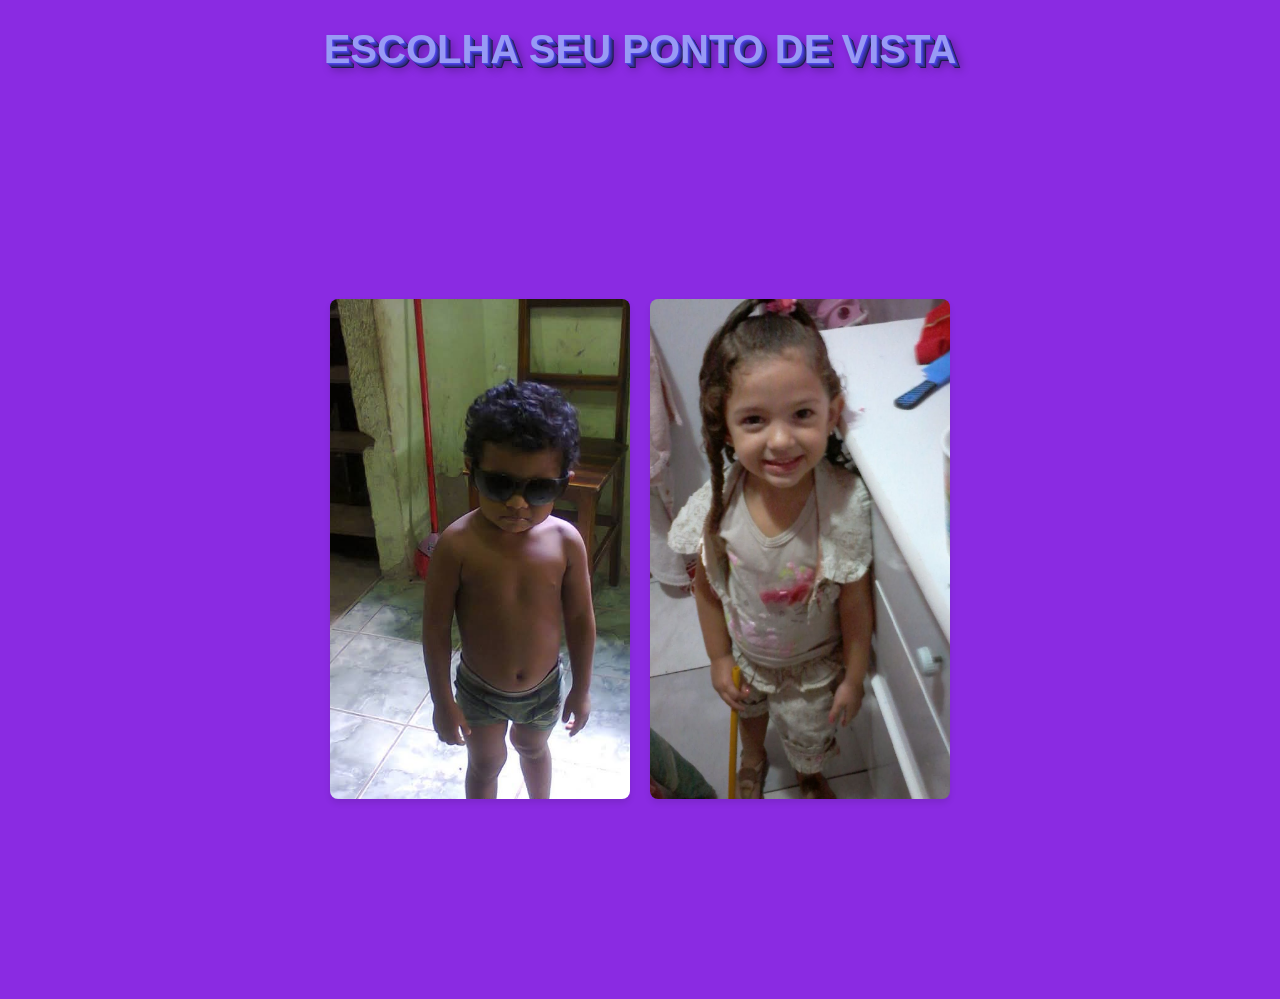
<file: index.html>
<!DOCTYPE html>
<html lang="pt-br">

<head>
  <meta charset="UTF-8">
  <meta name="viewport" content="width=device-width, initial-scale=1.0">
  <title>Escolha</title>
  <link rel="stylesheet" href="css/dem.css">
  <style>
    h1 {
      text-align: center;
      font-family: sans-serif;
      font-size: 40px;
      font-weight: 500px;
      color: #989af5;
      text-transform: uppercase;
      text-shadow:
        1px 1px 0px #4f46e5,
        2px 2px 0px #4338ca,
        3px 3px 0px #3730a3,
        4px 4px 0px #312e81,
        5px 5px 0px #1e1b4b,
        6px 6px 10px rgba(0, 0, 0, 0.4);
    }
  </style>
</head>

<body>
  <h1>Escolha seu ponto de vista</h1>
  <div class="container-botoes">
    <a href="cicio.html" class="escolha">
      <img src="fotomauricio.jpeg" alt="Foto">
      <span class="texto-hover">Ponto de vista Cicio</span>
    </a>
    <a href="natalinda.html" class="escolha">
      <img src="fotonataly.jpeg" alt="Foto">
      <span class="texto-hover">Ponto de vista Natalinda</span>
    </a>
  </div>
  <script>
  </script>
</body>

</html>
</file>
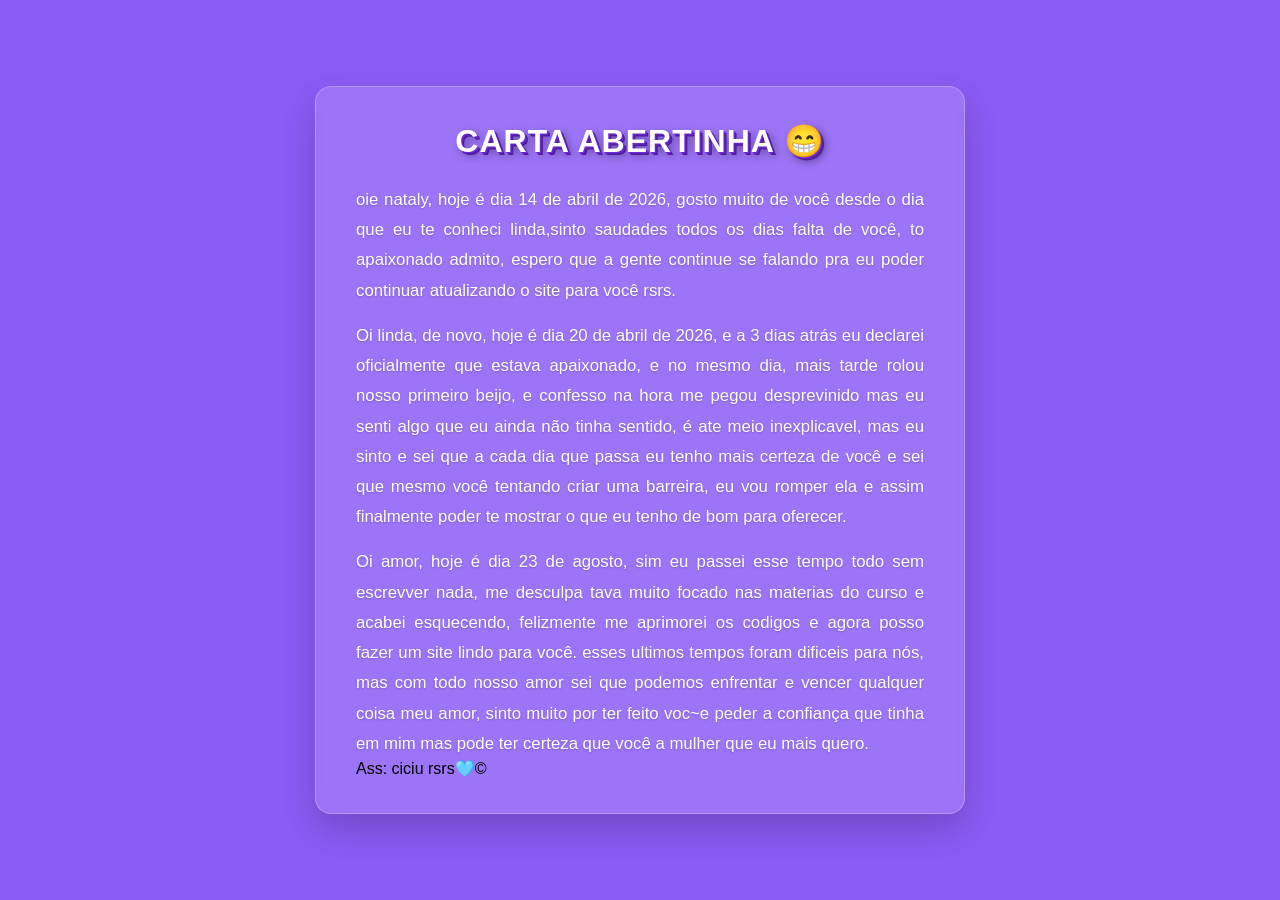
<file: carta.html>
<!DOCTYPE html>
<html lang="pt-br">

<head>
    <meta charset="UTF-8">
    <meta name="viewport" content="width=device-width, initial-scale=1.0">
    <title>Carta p/ Nataly</title>
    <link rel="stylesheet" href="css/dem.css">
    <style>
        /* Reseta margens e define o fundo geral */
        * {
            margin: 0;
            padding: 0;
            box-sizing: border-box;
        }

        #cart {
            background-color: #8b5cf6;
            /* O roxo da sua imagem */
            min-height: 100vh;
            display: flex;
            justify-content: center;
            align-items: center;
            padding: 20px;
            font-family: 'Segoe UI', Tahoma, Geneva, Verdana, sans-serif;
        }

        /* Container que simula a "Carta" */
        #cart {
            background-color: #8b5cf6;
            /* Roxo principal */
            min-height: 100vh;
            display: flex;
            flex-direction: column;
            justify-content: center;
            align-items: center;
            padding: 40px 20px;
        }

        /* Estilização do bloco do texto (Card) */
        .carta-container {
            max-width: 650px;
            width: 100%;
            background: rgba(255, 255, 255, 0.15);
            /* Efeito vidro transparente */
            backdrop-filter: blur(10px);
            /* Desfoca o fundo */
            border-radius: 16px;
            padding: 35px 40px;
            box-shadow: 0 15px 35px rgba(0, 0, 0, 0.2);
            border: 1px solid rgba(255, 255, 255, 0.25);
        }

        /* Título 3D com destaque */
        #tit {
            font-size: 2rem;
            font-weight: 800;
            color: #ffffff;
            text-align: center;
            margin-bottom: 25px;
            letter-spacing: 1px;
            text-shadow:
                1px 1px 0px #6d28d9,
                2px 2px 0px #5b21b6,
                3px 3px 0px #4c1d95,
                4px 4px 8px rgba(0, 0, 0, 0.4);
        }

        /* Texto da Carta */
        #cartinha {
            color: #ffffff;
            font-size: 1.05rem;
            line-height: 1.8;
            /* Aumenta o espaço entre as linhas para facilitar a leitura */
            text-align: justify;
            text-shadow: 0 1px 2px rgba(0, 0, 0, 0.2);
        }

        /* Estilização do rodapé/assinatura */
        #cartinha br+br {
            display: block;
            content: "";
            margin-top: 15px;
        }
    </style>
</head>

<body id="cart">
    <div class="carta-container">
        <h1 id="tit">CARTA ABERTINHA 😁</h1>
        <p id="cartinha">
            oie nataly, hoje é dia 14 de abril de 2026, gosto muito de você desde o dia que eu te conheci linda,sinto
            saudades
            todos os dias falta de você, to apaixonado admito, espero que a gente continue se falando pra eu poder
            continuar
            atualizando o site para você rsrs. <br><br>
            Oi linda, de novo, hoje é dia 20 de abril de 2026, e a 3 dias atrás eu declarei oficialmente que estava
            apaixonado,
            e no mesmo dia, mais tarde rolou nosso primeiro beijo, e confesso na hora me pegou desprevinido mas eu senti
            algo
            que eu ainda não tinha sentido, é ate meio inexplicavel, mas eu sinto e sei que a cada dia que passa eu
            tenho mais
            certeza de você e sei que mesmo você tentando criar uma barreira, eu vou romper ela e assim finalmente poder
            te
            mostrar o que eu tenho de bom para oferecer. <br><br>
            Oi amor, hoje é dia 23 de agosto, sim eu passei esse tempo todo sem escrevver nada, me desculpa tava muito focado nas materias do curso e acabei esquecendo, felizmente me aprimorei os codigos e agora posso fazer um site lindo para você.
            esses ultimos tempos foram dificeis para nós, mas com todo nosso amor sei que podemos enfrentar e vencer qualquer coisa meu amor, sinto muito por ter feito voc~e peder a confiança que tinha em mim mas pode ter certeza que você a mulher que eu mais quero.
        <p id="cicio">Ass: ciciu rsrs🩵&copy;</p>
        </p>
    </div>
</body>

</html>
</file>
<file: css/dem.css>
.container-botoes a {
    display: inline-block;
    position: relative !important;
    width: 300px;
    height: 500px;
    overflow: hidden;
    text-decoration: none;
    border-radius: 8px;
    box-shadow: 0 4px 6px rgba(0, 0, 0, 0.1);
}


.container-botoes a img {
    width: 100%;
    height: 100%;
    object-fit: cover;
    display: block;
    transition: transform 0.3s ease-in-out;
}

.container-botoes {
    display: flex;
    justify-content: center;
    align-items: center;
    min-height: 100vh;
    gap: 20px;
}

.container-botoes a:hover img {
    transform: scale(1.15);
}

.container-botoes a:hover {
    transform: translateY(-4px);
    box-shadow: 0 10px 20px rgba(0, 0, 0, 0.3);
}

.texto-hover {
  position: absolute;
  top: 0;
  left: 0;
  width: 100%;
  height: 100%;
  display: flex;
  justify-content: center;
  align-items: center;
  color: #ffffff;
  font-family: sans-serif;
  font-weight: bold;
  font-size: 14px;
  background-color: rgba(0, 0, 0, 0.5);
  opacity: 0;
  transition: opacity 0.3s ease;
}
.container-botoes a:hover .texto-hover {
  opacity: 1;
}
body,
html {
    margin: 0;
    padding: 0;
    height: 100%;
    background-color: blueviolet;
}
</file>
